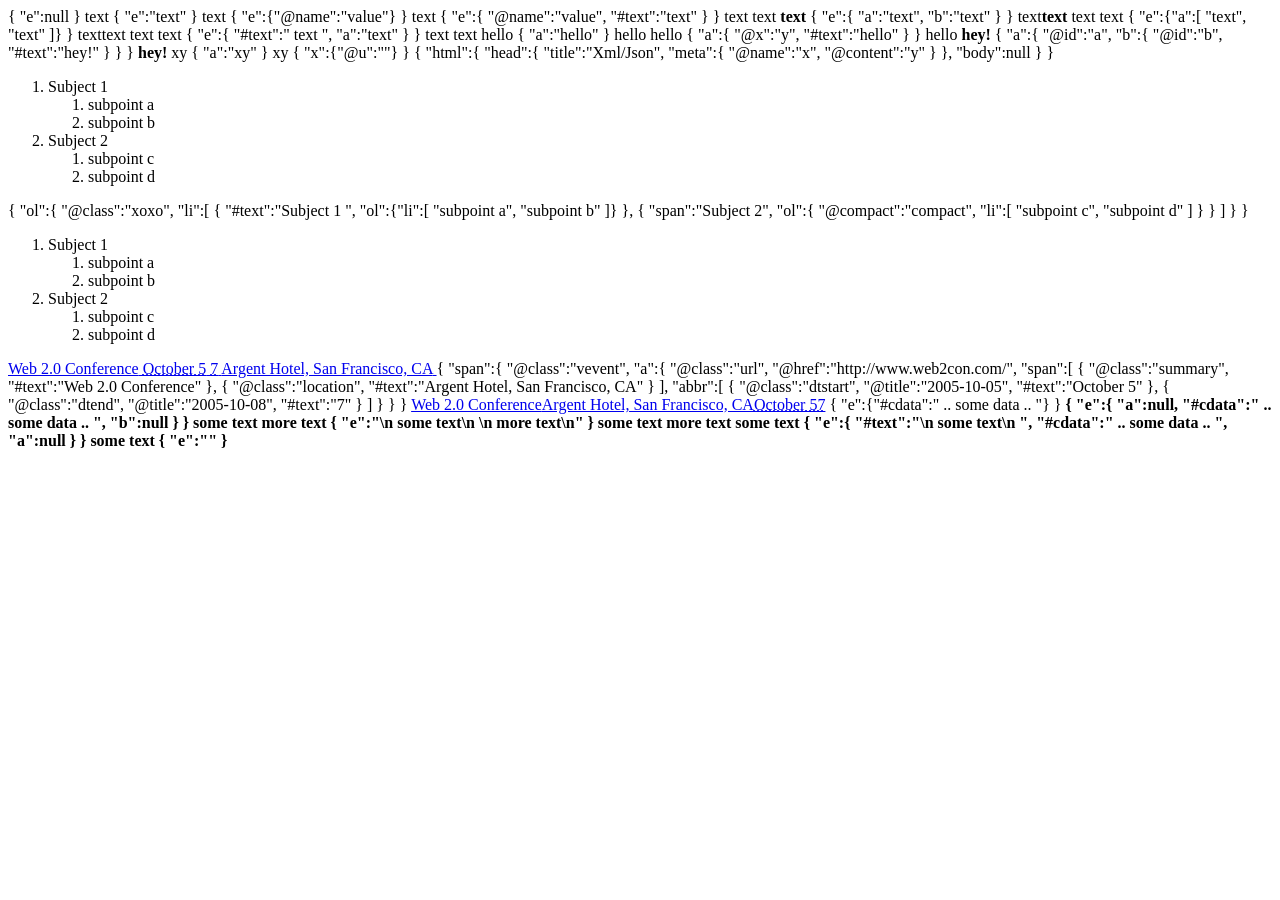
<file: json2xml/test.html>
<e/>

{
  "e":null
}

<e/>
<e>text</e>

{
  "e":"text"
}

<e>text</e>
<e name="value" />

{
  "e":{"@name":"value"}
}

<e name="value"/>
<e name="value">text</e>

{
  "e":{
    "@name":"value",
    "#text":"text"
  }
}

<e name="value">text</e>
<e> <a>text</a> <b>text</b> </e>

{
  "e":{
    "a":"text",
    "b":"text"
  }
}

<e><a>text</a><b>text</b></e>
<e> <a>text</a> <a>text</a> </e>

{
  "e":{"a":[
      "text",
      "text"
    ]}
}

<e><a>text</a><a>text</a></e>
<e> text <a>text</a> </e>

{
  "e":{
    "#text":" text ",
    "a":"text"
  }
}

<e> text <a>text</a></e>
<a>hello</a>

{
  "a":"hello"
}

<a>hello</a>
<a x="y">hello</a>

{
  "a":{
    "@x":"y",
    "#text":"hello"
  }
}

<a x="y">hello</a>
<a id="a"><b id="b">hey!</b></a>

{
  "a":{
    "@id":"a",
    "b":{
      "@id":"b",
      "#text":"hey!"
    }
  }
}

<a id="a"><b id="b">hey!</b></a>
<a>x<c/>y</a>

{
  "a":"x<c/>y"
}

<a>x<c/>y</a>
<x u=""/>

{
  "x":{"@u":""}
}

<x u=""/>
<html> <head>   <title>Xml/Json</title>   <meta name="x" content="y" /> </head> <body> </body></html>

{
  "html":{
    "head":{
      "title":"Xml/Json",
      "meta":{
        "@name":"x",
        "@content":"y"
      }
    },
    "body":null
  }
}

<html><head><title>Xml/Json</title><meta name="x" content="y"/></head><body/></html>
<ol class="xoxo">   <li>Subject 1     <ol>       <li>subpoint a</li>      <li>subpoint b</li>     </ol>   </li>   <li><span>Subject 2</span>     <ol compact="compact">       <li>subpoint c</li>       <li>subpoint d</li>     </ol>  </li></ol>

{
  "ol":{
    "@class":"xoxo",
    "li":[
      {
        "#text":"Subject 1     ",
        "ol":{"li":[
            "subpoint a",
            "subpoint b"
          ]}
      },
      {
        "span":"Subject 2",
        "ol":{
          "@compact":"compact",
          "li":[
            "subpoint c",
            "subpoint d"
          ]
        }
      }
    ]
  }
}

<ol class="xoxo"><li>Subject 1     <ol><li>subpoint a</li><li>subpoint b</li></ol></li><li><span>Subject 2</span><ol compact="compact"><li>subpoint c</li><li>subpoint d</li></ol></li></ol>
<span class="vevent">  <a class="url" href="http://www.web2con.com/">    <span class="summary">Web 2.0 Conference</span>    <abbr class="dtstart" title="2005-10-05">October 5</abbr>    <abbr class="dtend" title="2005-10-08">7</abbr>    <span class="location">Argent Hotel, San Francisco, CA</span>  </a></span>

{
  "span":{
    "@class":"vevent",
    "a":{
      "@class":"url",
      "@href":"http://www.web2con.com/",
      "span":[
        {
          "@class":"summary",
          "#text":"Web 2.0 Conference"
        },
        {
          "@class":"location",
          "#text":"Argent Hotel, San Francisco, CA"
        }
      ],
      "abbr":[
        {
          "@class":"dtstart",
          "@title":"2005-10-05",
          "#text":"October 5"
        },
        {
          "@class":"dtend",
          "@title":"2005-10-08",
          "#text":"7"
        }
      ]
    }
  }
}

<span class="vevent"><a class="url" href="http://www.web2con.com/"><span class="summary">Web 2.0 Conference</span><span class="location">Argent Hotel, San Francisco, CA</span><abbr class="dtstart" title="2005-10-05">October 5</abbr><abbr class="dtend" title="2005-10-08">7</abbr></a></span>
<e>
  <![CDATA[ .. some data .. ]]>
</e>

{
  "e":{"#cdata":" .. some data .. "}
}

<e><![CDATA[ .. some data .. ]]></e>
<e>
  <a />
  <![CDATA[ .. some data .. ]]>
  <b />
</e>

{
  "e":{
    "a":null,
    "#cdata":" .. some data .. ",
    "b":null
  }
}

<e><a/><![CDATA[ .. some data .. ]]><b/></e>
<e>
  some text
  <![CDATA[ .. some data .. ]]>
  more text
</e>

{
  "e":"\n  some text\n  <![CDATA[ .. some data .. ]]>\n  more text\n"
}

<e>  some text  <![CDATA[ .. some data .. ]]>  more text</e>
<e>
  some text
  <![CDATA[ .. some data .. ]]>
  <a />
</e>

{
  "e":{
    "#text":"\n  some text\n  ",
    "#cdata":" .. some data .. ",
    "a":null
  }
}

<e>  some text  <![CDATA[ .. some data .. ]]><a/></e>
<e>
  <![CDATA[ .. some data .. ]]>
  <![CDATA[ .. more data .. ]]>
</e>

{
  "e":"<![CDATA[ .. some data .. ]]><![CDATA[ .. more data .. ]]>"
}

<e><![CDATA[ .. some data .. ]]><![CDATA[ .. more data .. ]]></e>
</file>
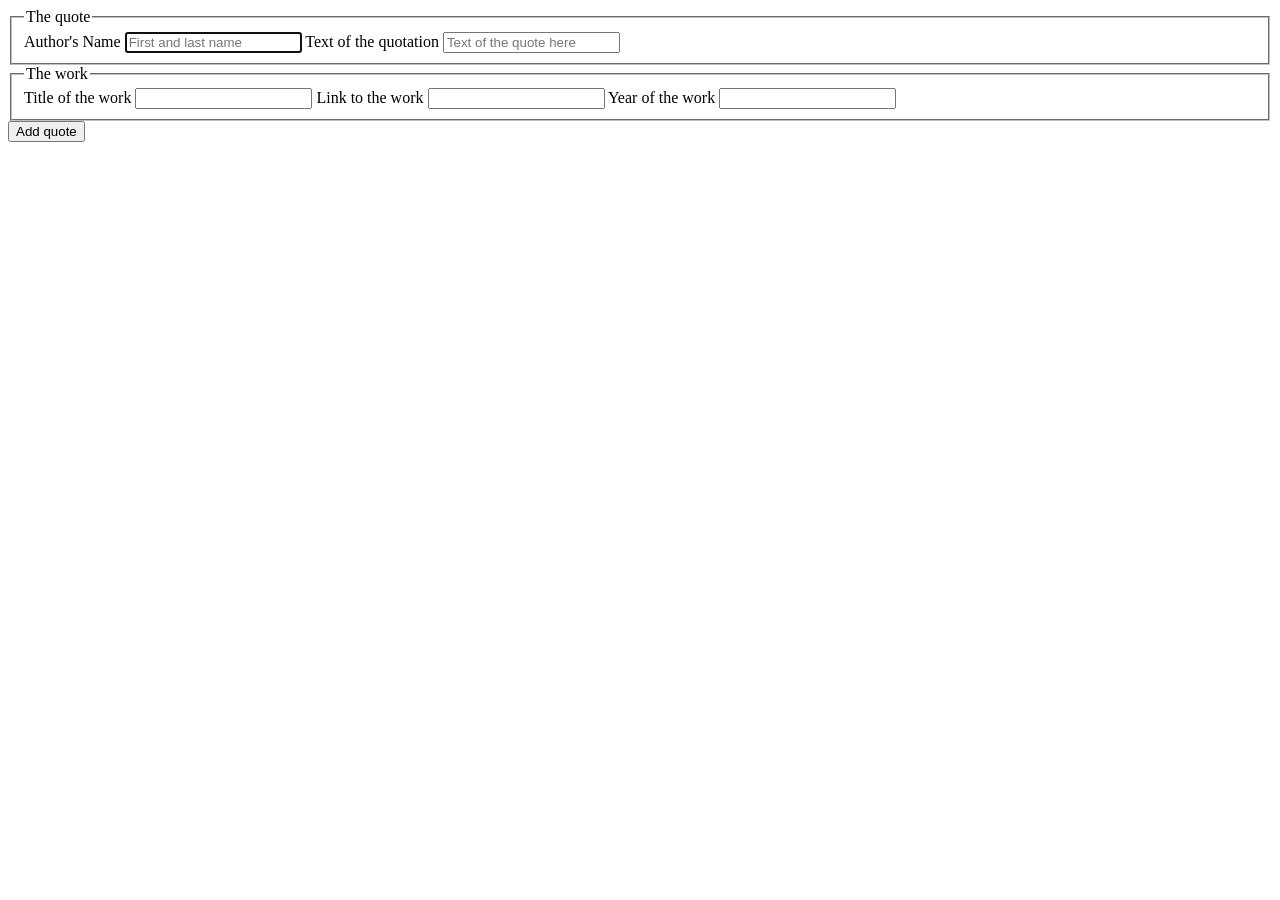
<file: data/listings/popupform.html>
<body>
            <form id="newquote" action="index.html">
              <fieldset>
                <legend>The quote</legend>
                <label for="author">Author's Name</label>
                <input id="author" name="author" type="text" placeholder="First and last name" required="required" autofocus="autofocus">
                <label for="text">Text of the quotation</label>
                <input id="text" name="text" type="textarea" placeholder="Text of the quote here" required="required">
              </fieldset>
              <fieldset>
                <legend>The work</legend>
                <label for="title">Title of the work</label>
                <input id="title" name="title" type="text" required="required" autofocus="autofocus">
                <label for="link">Link to the work</label>
                <input id="link" name="link" type="text" required="required">
                <label for="year">Year of the work</label>
                <input id="year" name="year" type="text" required="required">
              </fieldset>
              <input type="submit" value="Add quote" />
            </form>
</body>
</file>
